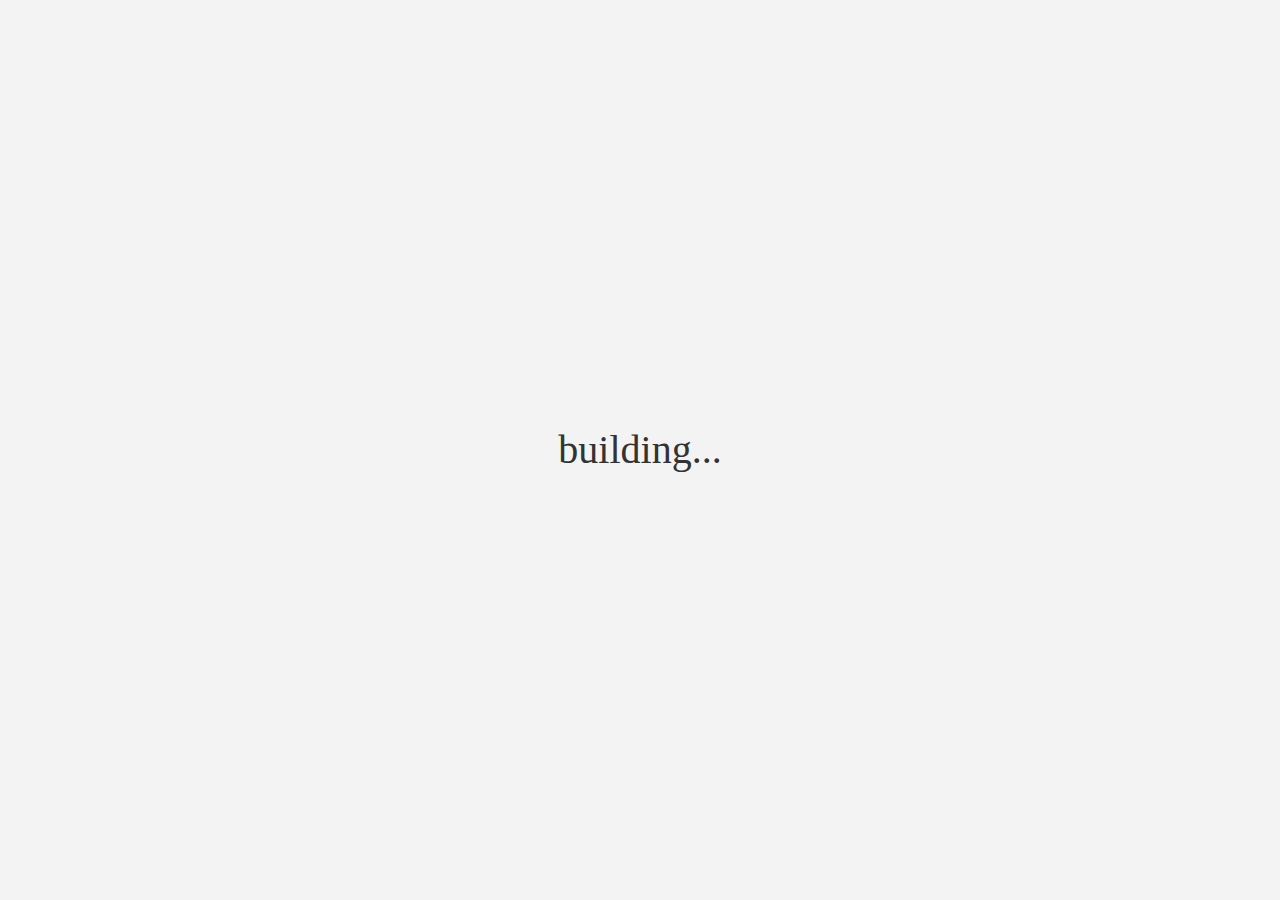
<file: undefined.htm>
<!DOCTYPE html>
<html>
<head>
    <meta charset="utf-8">
	<title>building...</title>
	<link rel="stylesheet" type="text/css" href="css/css.css" />
	<script >
	window.onload=function(){var undefineds=document.getElementById("undefineds");
    var timer2;
    var j="building";
	function building(){
		timer2 = setInterval(function () {
						j=j+".";
						if(j=="building...."){
							j="building."
						}
			undefineds.innerHTML=j;
			},1000);
	}
	building();
    
}</script>
</head>
<body class="body">
<div id="undefineds">building...</div>
</body>
</html>
</file>
<file: css/css.css>
body {
	width: 1920px;
	font-family: "Microsoft YaHei",微软雅黑;
	font-size: 14px;
	color: #333;
	height: 4662px;
	background-color: #fff;
	margin: 0 auto;
    line-height: 1;
}
.body{
	width: 100%;
	height: 100%;
	background-color: #f3f3f3;
}
ul {
	list-style: none;
	padding: 0;
	margin: 0;

}
li {
	float: left;
	
}
a {
	text-decoration: none;
}
#undefineds {
	position: absolute;
	left: 50%;
	top: 50%;
    width: 200px;
    height: 200px;
    line-height: 200px;
    font-size: 40px;
    text-align: center;
    vertical-align: middle;
    transform: translate(-50%, -50%);  
    -ms-transform:translate(-50%,-50%); 	/* IE 9 */
	-moz-transform:translate(-50%,-50%); 	/* Firefox */
	-webkit-transform:translate(-50%,-50%); /* Safari 和 Chrome */
	-o-transform:translate(-50%,-50%); 	/* Opera */


}
#div1 {
	width: 1190px;
	height: 98px;
	margin: 0 auto;
	padding-right: 10px;
	
}
.logo {
	width: 290px;
	height: 98px;
	float: left;
	overflow: hidden;
}

#div1 ul {

	height: 98px;
	line-height: 98px;
	float: right;
}

#div1 li {
	margin:0 10px;
}
#div1 a {
	text-decoration:none;
	color: #333;
	font: 18px;
}
#div2 {
	clear:left;
	position: relative;
	width: 1920px;
	height: 588px;
	border-top: 2px solid #cf1b25;
	overflow: hidden;	
}
#list {
	position: absolute;
    z-index: 1;
	width: 5760px;
	height: 588px;
}
#list>img {
	float: left;
}
#cutspan {
	position: absolute;
	left: 50%;
	bottom: 26px;
	z-index: 2;
	height: 16px;
	width: 204px;
	margin-left: -54px;
	}
#cutspan>span {
	 float: left;
        width: 16px;
        height: 16px;
        border-radius: 50%;
        margin: 0 10px;
        background: #bbb;
        cursor: pointer;
}
#cutspan>.on{
	background: #cf1b25;
}
.arrow {
	position:absolute;
	z-index: 2;
	top:194px;
	display: none;
	width: 200px;
	height: 170px;
	border-bottom: 50px solid #f3f3f3;
	font-size: 200px;
	font-weight: bold;
	color: #4a4a4a;
	text-align: center;
	background-color: #f0f0f0;
	opacity: 0.3;
	overflow: hidden;
       }
#div2:hover .arrow {
   	display: block;
   }
 #prev {
 	left: 194px;
 }
 #next {
 	right: 194px;
 }
.div3 {
	clear: both;
	width: 1920px;
	height: 738px;
  
}
.word01 {
	width: 716px;
	height: 102px;
	margin: 40px auto 0;
	text-align: center;
	
}
h2 {
	font-size: 30px;
	font-weight: normal;
	margin-bottom: 8px;
	line-height: 30px;

}
.picture{
	position: relative;
	left: 700px;
	bottom: -76px;
	width: 520px;
	height: 498px;
}
.word011>span {
	color: #cf1b25
}
.word02 {
	font-size: 18px;
	color: #999;
}
.redLine {
	
	width: 134px;
	margin-left: 290px;
	margin:8px auto 20px;
	border-bottom: 1px solid #cf1b25;
}
.word03 {
	font-size: 15px;
	color: #999;
	line-height: 2;
}
#screen {
	position: absolute;
	left:124px;
	top:136px;
}
#box1 {
	width: 130px;
	height: 60px;
	position: absolute;
	left: 195px;
	top: 24px;

}
h3 {
	font-weight: normal;
	text-align: center;
	font-size: 18px;
	color: #333;
	line-height: 1;
	margin-bottom: 12px;
}
.float>div {
	float: right;
}
.floatleft>div {
	float: left;
}
.char1 {
	font-size: 18px;
	color: #999;
	margin-top: 6px;
}
.grayline {
	height: 32px;
	border-left: 1px solid #999;
	margin: 0 10px;
}
.char2 {
	font-size: 14px;
	color: #999;
	margin-bottom: 6px;
}
.box2,.box3 {
	width: 212px;
	height: 62px;
	position: absolute;
	}
.box21 {
	left: -176px;
	top: 44px;
}
.box22 {
	left: -226px;
	top: 204px;

}
.box23 {
	left: -190px;
	top: 360px;
}
.box31 {
	left: 478px;
	top: 44px;
}
.box32 {
	left: 532px;
	top: 204px;
}
.box33 {
	left: 486px;
	top:360px;
}
.div4 {
	width: 1920px;
	height: 724px;
	background-color: #f3f3f3;
	border-top: 100px solid  #fff;

}
.picture02 {
	width: 412px;
	height: 451px;
	margin-top: 64px;
	margin-left: 360px;
	
}

.worddiv {
	width: 618px;
	height: 250px;
	line-height: 50px;
	float: right;
	margin-top: 90px;
	margin-right: 420px;
	color: #333;
    
}
.div5 {
	width: 1920px;
	height: 858px;	
	
}
.div5>img {
	display: block;
	width: 1114px;
	height: 650px;
	margin-left: 404px;
	margin-top:35px;
}
.div6 {
	width: 1920px;
	height: 726px;
	background-color: #f3f3f3;
	border: 1px solid #f3f3f3;
}
.div602 {
	width: 1204px;
	margin: 62px auto 0;
}
.div602>img {
	display: block;
	width: 480px;
	height: 474px;
	border-right: 20px solid #f3f3f3;
	float: left;
}
.div602>div {
	height: 104px;
	line-height: 2;
	padding: 20px;
	background-color: #e9e9e9;
	border-bottom: 20px solid #f3f3f3;
	overflow: hidden;
}

.news01 a{
	font-size: 18px;
	color: #333;
}
.newsline {
	border-bottom: 1px solid #cf1b25;
}
.news02 {
	font-size: 14px;
	color: #999;
}
.news03 {
	font-size: 12px;
	color: #999;
	float: right;
}
.div7 {
	width: 1250px;
	height: 120px;
	margin: 80px auto 0;
    border-left: 30px solid #fff;
}

.link {
	margin: 0 15px 15px 0;
}
.link img {
	border: 1px solid #999;
}
.gray {
	clear:left;
	border-bottom: 1px solid #999;

}
.subject {
	color: #999;
	background-color: #fff;
	font-size: 18px;
	width: 312px;
	text-align: center;
	border:1px solid #999;
	line-height: 2;
	margin: 0 auto;
	position: relative;
	top: 20px;
}
.information {
	font-size: 16px;
	color: #999;
	line-height: 2;
	text-align: center;
	margin: 26px;
}
.div8 {
	width: 1920px;
	height: 250px;
	background-color: #525252;
	text-align: center;
	padding-top: 1px;
}
.div8>div {
	width: 900px;
	height: 116px;
	color: #fff;
	margin: 38px auto 0;	
}
.information01 {
	width: 214px;
	margin-right: 26px;
	float: left;
	
}
.information01>img {
	display: block;
	width: 27px;
	height: 32px;
	margin: 25px auto 16px;
}
.information02 {
	width: 410px;
	margin-right: 46px;
	float: left;
}
.information03 {
	width: 200px;
	float: left;	
}
.information02>div {
	width: 168px;
	height: 74px;
	margin: 26px auto 0;

}
.weixin {
	float: left;
	margin-right: 28px;
	margin-top: -4px;
}
.information03>img {
	display: block;
	width: 52px;
	height: 52px;
	margin: 18px auto 4px;
}
.div8>ul {
	font-size: 12px;
	width: 630px;
	color: #dadada;
	margin:40px auto 8px;
}
.div8 li {
	padding: 0 20px;
}
.div8>p {
	font-size: 12px;
	color: #9c9c9c;
	width: 486px;
	margin: 0 auto ;
}
</file>
